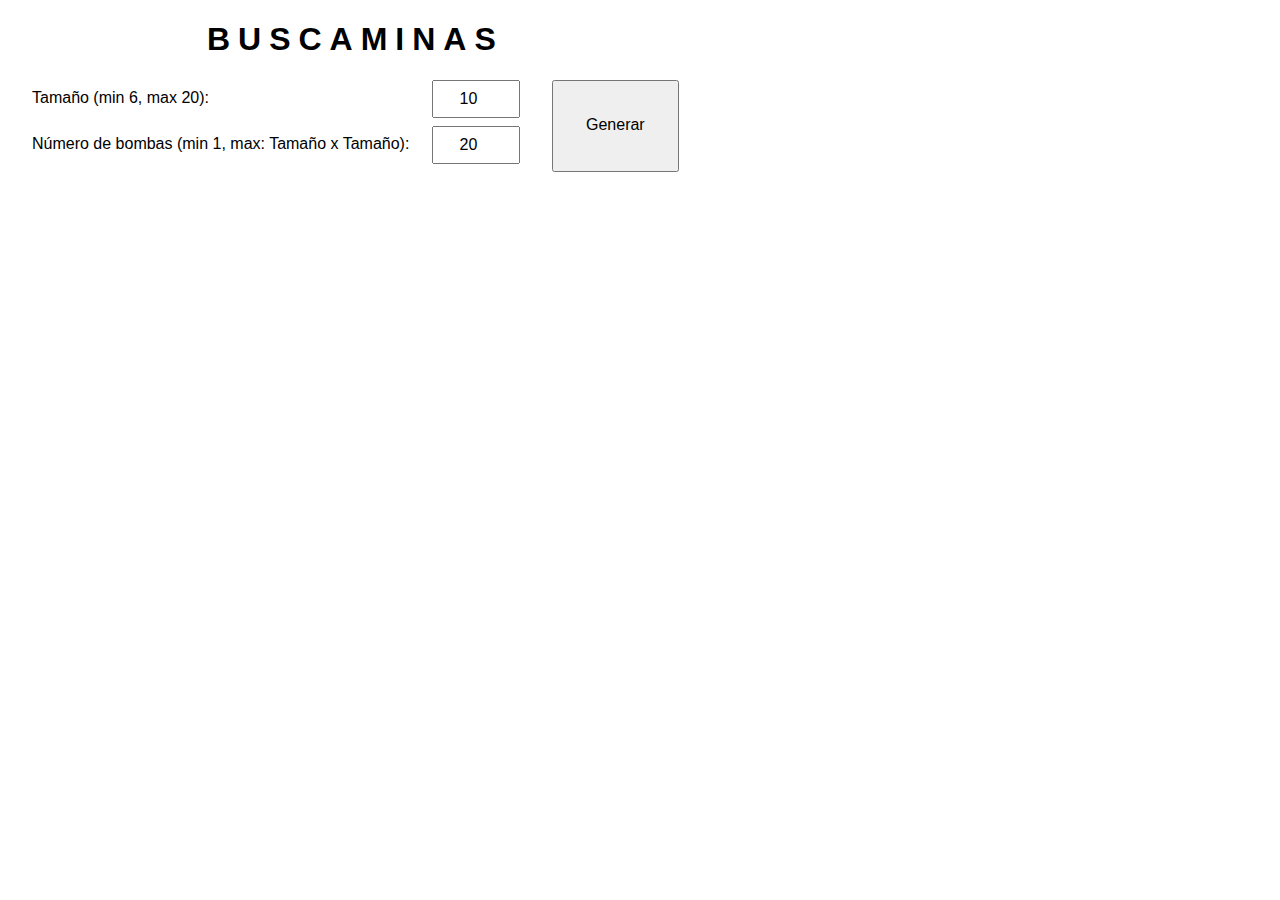
<file: Buscaminas-master/index.html>
<!DOCTYPE html>
<html lang="en">
<head>
    <meta charset="UTF-8">
    <meta name="viewport" content="width=device-width, initial-scale=1.0">
    <title>Buscaminas</title>
    <link rel="stylesheet" href="normalize.css">
    <link rel="stylesheet" href="style.css">
    <script src="app.js"></script>
</head>
<body>
    <div class="main">
        <div class="header">
            <h1>BUSCAMINAS</h1>
            <div class="formulario-juego">
                <div class="formulario">
                    <div class="entrada">
                        <label for="tamaño">Tamaño (min 6, max 20): </label>
                        <input id="tamaño" type="number" min="6" max="20" value="10">
                    </div>
                    <div class="entrada">
                        <label for="num-bombas">Número de bombas (min 1, max: Tamaño x Tamaño): </label>
                        <input id="num-bombas" type="number" min="1" value="20">
                    </div>
                </div>
                <button class="btn-generar">Generar</button>
            </div>
        </div>
        <div class="contenedor-juego hidden">
            <h2>Banderas colocadas: <span id="num-banderas"></span> (faltan <span id="banderas-restantes"></span>)</h2>
            <div class="juego"></div>
            <div class="resultado-juego"></div>
        </div>
    </div>
</body>
</html>
</file>
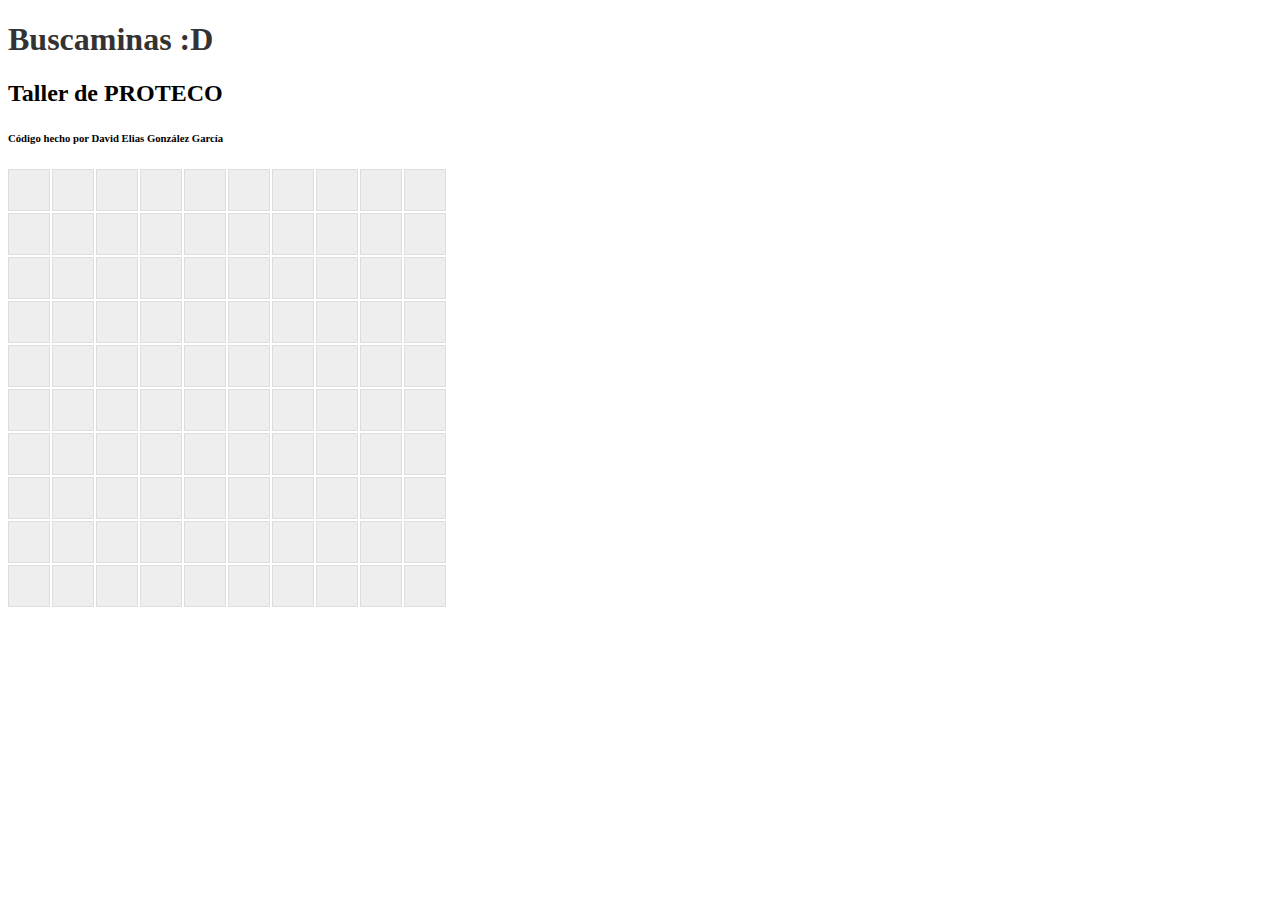
<file: buscaminas-taller-proteco-main/index.html>
<!DOCTYPE html>
<html lang="en">
<head>
    <meta charset="UTF-8">
    <meta name="viewport" content="width=device-width, initial-scale=1.0">
    <link rel="stylesheet" href="style.css">
    <script src="app.js" charset="UTF-8"></script>
    <title>Taller PROTECO: Buscaminas con JS</title>
</head>
<body>
    <h2></h2>
    <h1> Buscaminas :D</h1>
    <h2> Taller de PROTECO </h2>
    <h6> Código hecho por <strong> David Elias González García </strong> </h6>
    <div align="center" class="grid"></div>

</body>
</html>
</file>
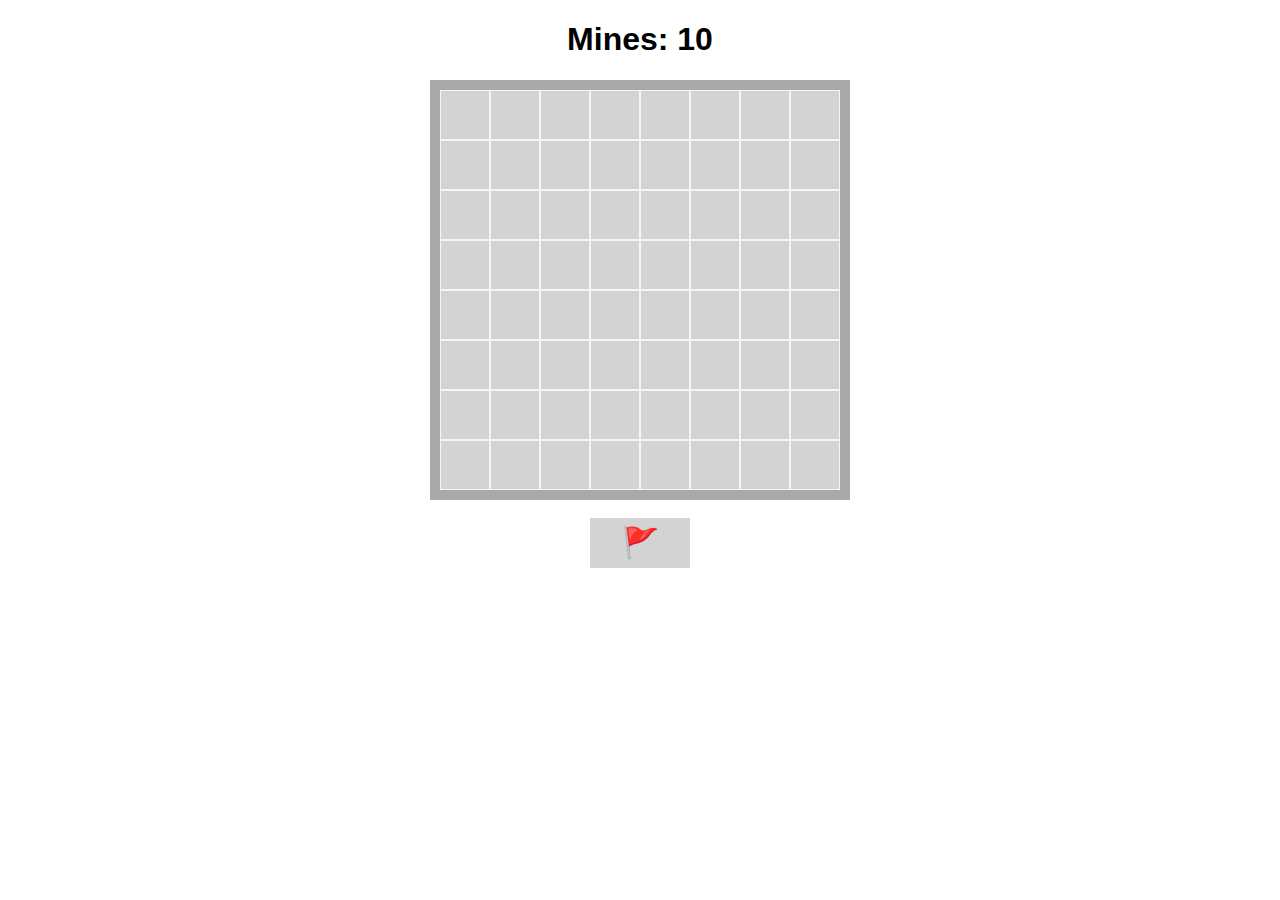
<file: Minesweeper-master/index.html>
<!DOCTYPE html>
<html>
    <head>
        <meta charset="UTF-8">
        <meta name="viewport" content="width=device-width, initial-scale=1.0">
        <title>Minesweeper</title>
        <link rel="stylesheet" href="minesweeper.css">
        <script src="minesweeper.js"></script>
    </head>

    <body>
        <h1>Mines: <span id="mines-count">0</span></h1>
        <div id="board"></div>
        <br>
        <button id="flag-button">🚩</button>
    </body>
</html>
</file>
<file: Buscaminas-master/style.css>
/*******************************************************************************\ 
 Reglas generales
\*******************************************************************************/

/* Para prevenir el seleccionar texto con el doble-click */
body{
    -webkit-touch-callout: none;
    -webkit-user-select: none;
    -khtml-user-select: none;
    -moz-user-select: none;
    -ms-user-select: none;
    user-select: none;
}

.main {
    width: fit-content;
    font-family: Arial, Helvetica, sans-serif;
}


/*******************************************************************************\ 
 Sección de cabecera (incluye título, formulario y botón generar)
\*******************************************************************************/
.header > h1 {
    text-align: center;
    letter-spacing: 0.5rem;
}

.formulario-juego,
.formulario,
.entrada {
    display: flex;
}

.formulario-juego {
    justify-content: space-between;
    margin: 0rem 2rem;
}

.formulario {
    flex-direction: column;
}

.entrada {
    margin-bottom: 0.5rem;
    align-items: center;
}
.entrada > label {
    width: 25rem;
}
.entrada > input {
    width: 5rem;
    height: 2rem;
    text-align: center;
}

.btn-generar {
    margin-left: 2rem;
    padding: 0rem 2rem;
}


/*******************************************************************************\ 
 Sección del Buscaminas (incluye la cabcera del juego, el juego y el resultado)
\*******************************************************************************/
.contenedor-juego {
    display: flex;
    flex-direction: column;
    margin: 1rem 2rem;
    align-items: center;
}

.hidden {
    display: none;
}


/*** Contador de banderas... */
.contenedor-juego > h2 {
    margin-bottom: 0.5rem;
}
#num-banderas {
    color: blue;
    font-weight: bold;
}
/* ...Contador de banderas ***/


/*** Juego... */
.juego {
    display: flex;
    flex-wrap: wrap;
    background-color: grey;
    margin-bottom: 0.5rem;
}

.juego div {
    height: 4rem;
    width: 4rem;
    box-sizing: border-box;
    border: 1px solid black;
}

.marcada {
    background-color: lightgray;
    font-size: 3rem;
    text-align: center;
    line-height: 4rem;
}

.bandera {
    font-size: 2rem;
    text-align: center;
    line-height: 4rem;
}

.back-red {
    background-color: red !important;
}

.back-green {
    background-color: green !important;
}
/* ...Juego ***/


/*** Resultado... */
.resultado-juego {
    font-size: 2.5vw;
    font-weight: bold;
    text-align: center;
    padding: 1rem 0rem;
}
/* ...Resultado ***/
</file>
<file: buscaminas-taller-proteco-main/style.css>
.grid {
    height: 400px;
    width: 400px;
    display: grid;
    grid-template-columns: repeat(10, 1fr);
    gap: 2px;
}

.grid div {
    height: 40px;
    width: 40px;
    display: flex;
    align-items: center;
    justify-content: center;
    background-color: #eee;
    font-size: 18px;
    font-weight: bold;
    cursor: pointer;
    user-select: none;
    border: 1px solid #ddd;
}

.grid div.checked {
    background-color: #c1c1c1;
}

.grid div.flag {
    background-color: #ddd;
}

.bomb {
    background-color: #ffcc00;
    color: #fff;
}

h1 {
    color: #333;
}
</file>
<file: Minesweeper-master/minesweeper.css>
body {
    font-family: Arial, Helvetica, sans-serif;
    font-weight: bold;
    text-align: center;
}

#board {
    width: 400px;
    height: 400px;
    border: 10px solid darkgray;
    background-color: lightgray;

    margin: 0 auto;
    display: flex;
    flex-wrap: wrap;
}

#board div {
    width: 48px;
    height: 48px;
    border: 1px solid whitesmoke;

    /* text */
    font-size: 30px;
    display: flex;
    justify-content: center;
    align-items: center;
}

.tile-clicked {
    background-color: darkgrey;
}

.x1 {
    color: blue;
}

.x2 {
    color: green;
}

.x3 {
    color: red;
}

.x4 {
    color: navy;
}

.x5 {
    color: brown;
}

.x6 {
    color: teal;
}

.x7 {
    color: black;
}

.x8 {
    color: gray;
}

#flag-button {
    width: 100px;
    height: 50px;
    font-size: 30px;
    background-color: lightgray;
    border: none;
}
</file>
